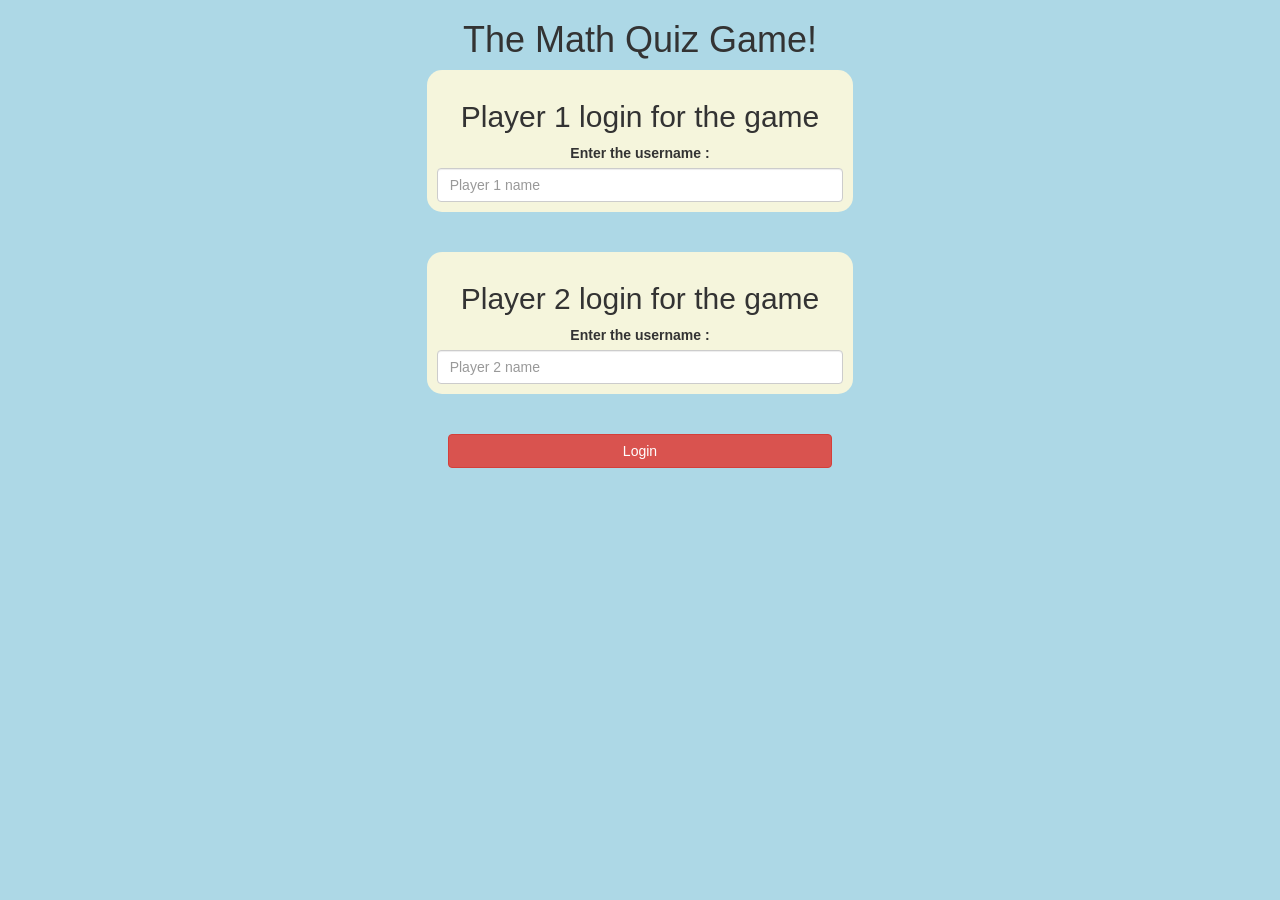
<file: index.html>
<!DOCTYPE html>
<html lang="en">
<head>
    <title>The Math Quiz Game!</title>

    <meta name="viewport" content="width=device-width, initial-scale=1">
<link rel="stylesheet" href="https://maxcdn.bootstrapcdn.com/bootstrap/3.4.0/css/bootstrap.min.css">
<script src="https://ajax.googleapis.com/ajax/libs/jquery/3.4.1/jquery.min.js"></script>
<script src="https://maxcdn.bootstrapcdn.com/bootstrap/3.4.0/js/bootstrap.min.js"></script>

<link rel="stylesheet" type="text/css" href="quiz_game.css">

<script src="quiz_game_login.js"></script>
   
</head>
<body>
    <center>
        <h1>The Math Quiz Game!</h1>
        <div class="login_div1 col-lg-4 col-sm-8 col-xs-11">
            <h2>Player 1 login for the game</h2>
            <label>Enter the username : </label>
            <input type="text" placeholder="Player 1 name" class="form-control" id="input_player_1">
        </div>
        <br><br>
        <div class="login_div2 col-lg-4 col-sm-8 col-xs-11">
            <h2>Player 2 login for the game</h2>
            <label>Enter the username : </label>
            <input type="text" placeholder="Player 2 name" class="form-control" id="input_player_2">
        </div>
        <br><br>
        <button class="btn btn-danger" style="width:30%;" onclick="updateUser();">Login</button>
    
    </center>
    
</body>
</html>
</file>
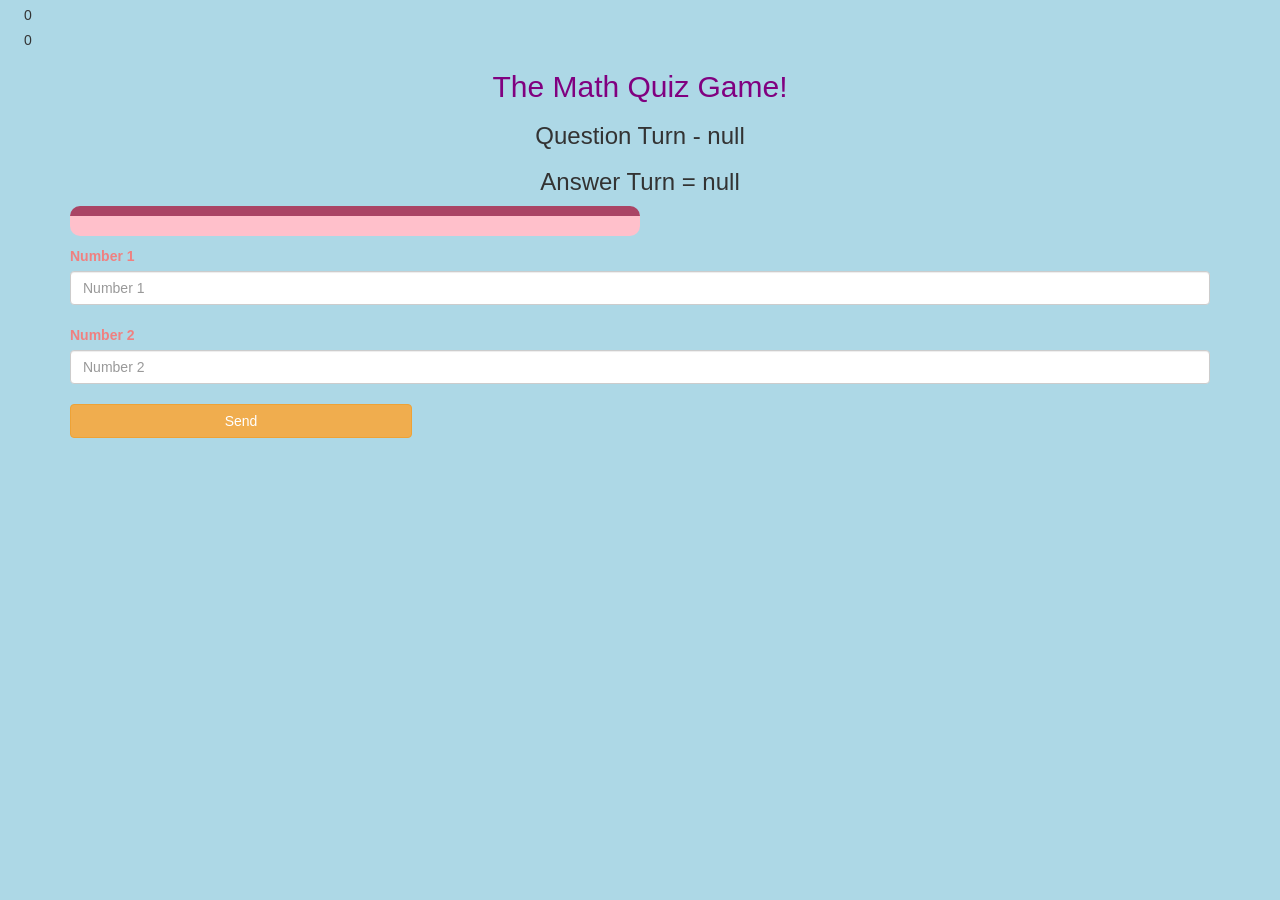
<file: quiz_game_page.html>
<!DOCTYPE html>
<html>
<head>
	<title>The Math Quiz Game!</title>

<meta name="viewport" content="width=device-width, initial-scale=1">
<link rel="stylesheet" href="https://maxcdn.bootstrapcdn.com/bootstrap/3.4.0/css/bootstrap.min.css">
<script src="https://ajax.googleapis.com/ajax/libs/jquery/3.4.1/jquery.min.js"></script>
<script src="https://maxcdn.bootstrapcdn.com/bootstrap/3.4.0/js/bootstrap.min.js"></script>

<link rel="stylesheet" type="text/css" href="quiz_game.css">
</head>
<body>
	<h4 id="player1_name"></h4> <span id="player1_score"></span>
	<br>
	<h4 id="player2_name"></h4> <span id="player2_score"></span>
	
<div class="container">
	<center>
		<h2 style="color:purple;">The Math Quiz Game!</h2>
		<h3 id="player_question"></h3>
		<h3 id="player_answer"></h3>
		<div id="output" class="col-lg-6"> </div>
		<br>
		<br>
</center>
<label><b style="color:lightcoral">Number 1</b></label>
<input type="text" id="number1" class="form-control" placeholder="Number 1">
	<br>
	<label><b style="color:lightcoral">Number 2</b></label>
	<input type="text" id="number2" class="form-control" placeholder="Number 2">
	<br>
	<button onclick="send()" class="btn btn-warning" style="width: 30%;">Send</button>
	<script src="quiz_game_page.js"></script>
 	</body>
	</html>
</file>
<file: quiz_game.css>
body
{
	background: lightblue;
}

	.login_div1 , .login_div2
	{
		background: beige;
		padding: 10px;
		float: none;
		border-radius: 15px;
	}


#player1_name , #player2_name
{
	display: inline-block;
	margin-left: 20px;
}
#number
{
	width: 60%;
}
#number_display
{
	letter-spacing: 5px;
}
#output
{
background: pink;
border-radius: 10px;
border-top: 10px solid #AA4465;
padding: 10px
}
</file>
